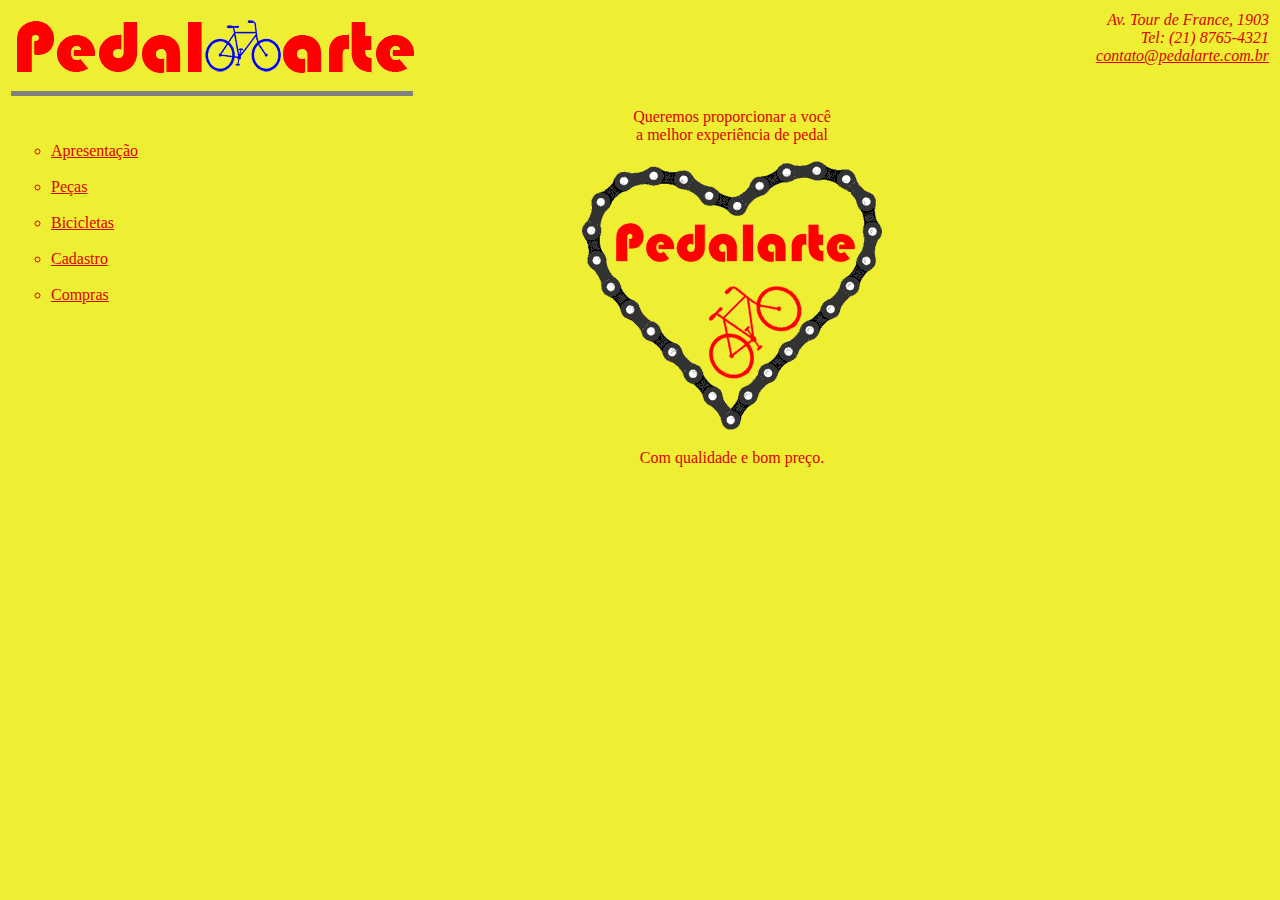
<file: 2018.1/CPW/AD1/index.html>
<html>
    <head>
        <title>Pedalarte</title>
        <meta charset="utf-8">
        <base target="_blank" />
    </head>
    <body bgcolor="#EEEE33" text="#DD0000" link="#DD0000" vlink="#CC0000">
        <table width="100%">
            <tr>
                <td colspan="2">
                    <img src="img/PedalarTopo.png" align="left"></img>
                    <div align="right">
                        <font face="Verdana, Liberation">
                            <address>
                                Av. Tour de France, 1903<br>
                                Tel: (21) 8765-4321<br>
                                <a href="mailto:contato@pedalarte.com.br">contato@pedalarte.com.br</a>
                            </address>
                        </font>
                    </div>
                    <font face="verdana,liberation" color="#DD0000">
                        <br>
                        <hr width="400" align="left" size="5" noshade>
                    </font>
                </td>
            </tr>
            <tr>
                <td width="180" valign="top"><br/>
                    <font face="verdana,liberation" color="#DD0000">
                        <ul type="circle">
                            <li><a href="index.html">Apresentação</a></li><br>
                            <li><a href="pecas.html">Peças</a></li><br>
                            <li><a href="bicicletas.html">Bicicletas</a></li><br>
                            <li><a href="cadastro.html">Cadastro</a></li><br>
                            <li><a href="compras.html">Compras</a></li>
                        </ul>
                    </font>
                </td>
                <td>
                    <div align="center">
                        <font face="verdana,liberation">
                            <p>Queremos proporcionar a você<br>a melhor experiência de pedal</p>
                            <p><img src="img/Pedalarte.png"></img></p>
                            <p>Com qualidade e bom preço.</p>
                        </font>
                    </div>
                </td>
            </tr>
        </table>
    </body>
</html>
</file>
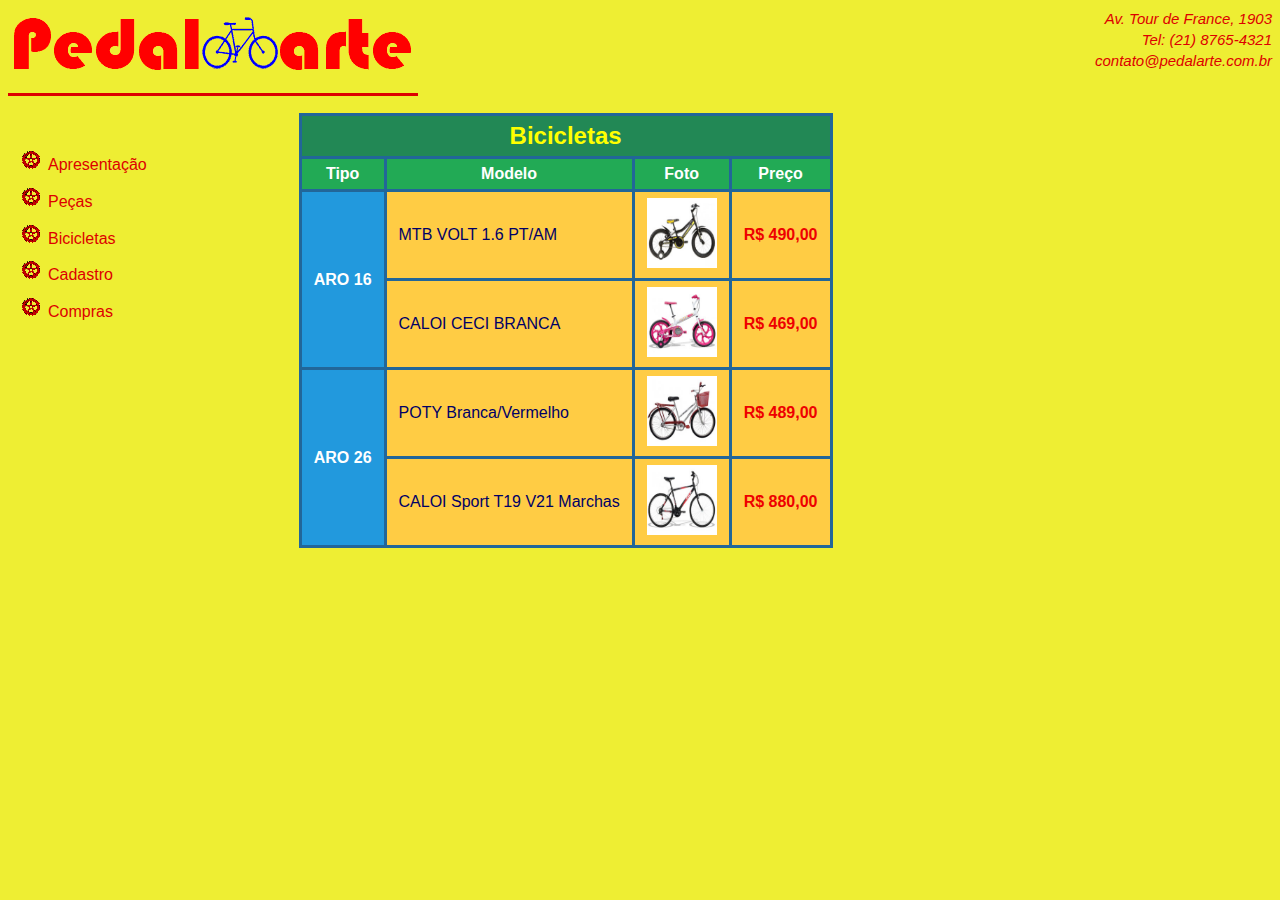
<file: 2018.1/CPW/AD1/bicicletas.html>
<!DOCTYPE html>
<html>
    <head>
        <title>Pedalarte</title>
        <meta charset="utf-8">
        <base target="_blank">
        <link rel="stylesheet" type="text/css" href="main.css">
    </head>
    <body>
        <header>
            <img class="imgLogo" src="img/PedalarTopo.png">                    
            <address class="ender">
                Av. Tour de France, 1903<br>
                Tel: (21) 8765-4321<br>
                <a href="mailto:contato@pedalarte.com.br">contato@pedalarte.com.br</a>
            </address>
        </header>        
        <nav>
            <ul>
                <li><a href="main.html">Apresentação</a></li>
                <li><a href="pecas.html">Peças</a></li>
                <li><a href="bicicletas.html">Bicicletas</a></li>
                <li><a href="cadastro.html">Cadastro</a></li>
                <li><a href="compras.html">Compras</a></li>
            </ul>
        </nav>
        <section>
            <table class="tabBike">
                <tr>
                    <th colspan="4" class="titulo">Bicicletas</th>
                </tr>
                <tr>
                    <th class="linTH">Tipo</th>
                    <th class="linTH">Modelo</th>
                    <th class="linTH">Foto</th>
                    <th class="linTH">Preço</th>
                </tr>
                <tr>
                    <th rowspan="2" class="colTH">ARO 16</td>
                    <td>MTB VOLT 1.6 PT/AM</td>
                    <td><img src="img/Bike_MTB_ARO16.jpg"></td>
                    <td class="preco">R$ 490,00</td>
                </tr>
                <tr>
                    <td>CALOI CECI BRANCA</td>
                    <td><img src="img/Bike_Caloi_ARO16.jpg"></td>
                    <td class="preco">R$ 469,00</td>
                </tr>
                <tr>
                    <th rowspan="2" class="colTH">ARO 26</td>
                    <td>POTY Branca/Vermelho</td>
                    <td><img src="img/Bike_Poty_ARO26.jpg"></td>
                    <td class="preco">R$ 489,00</td>
                </tr>
                <tr>
                    <td>CALOI Sport T19 V21 Marchas</td>
                    <td><img src="img/Bike_Caloi_ARO26.jpg"></td>
                    <td class="preco">R$ 880,00</td>
                </tr>
            </table>
        </section>
    </body>
</html>
</file>
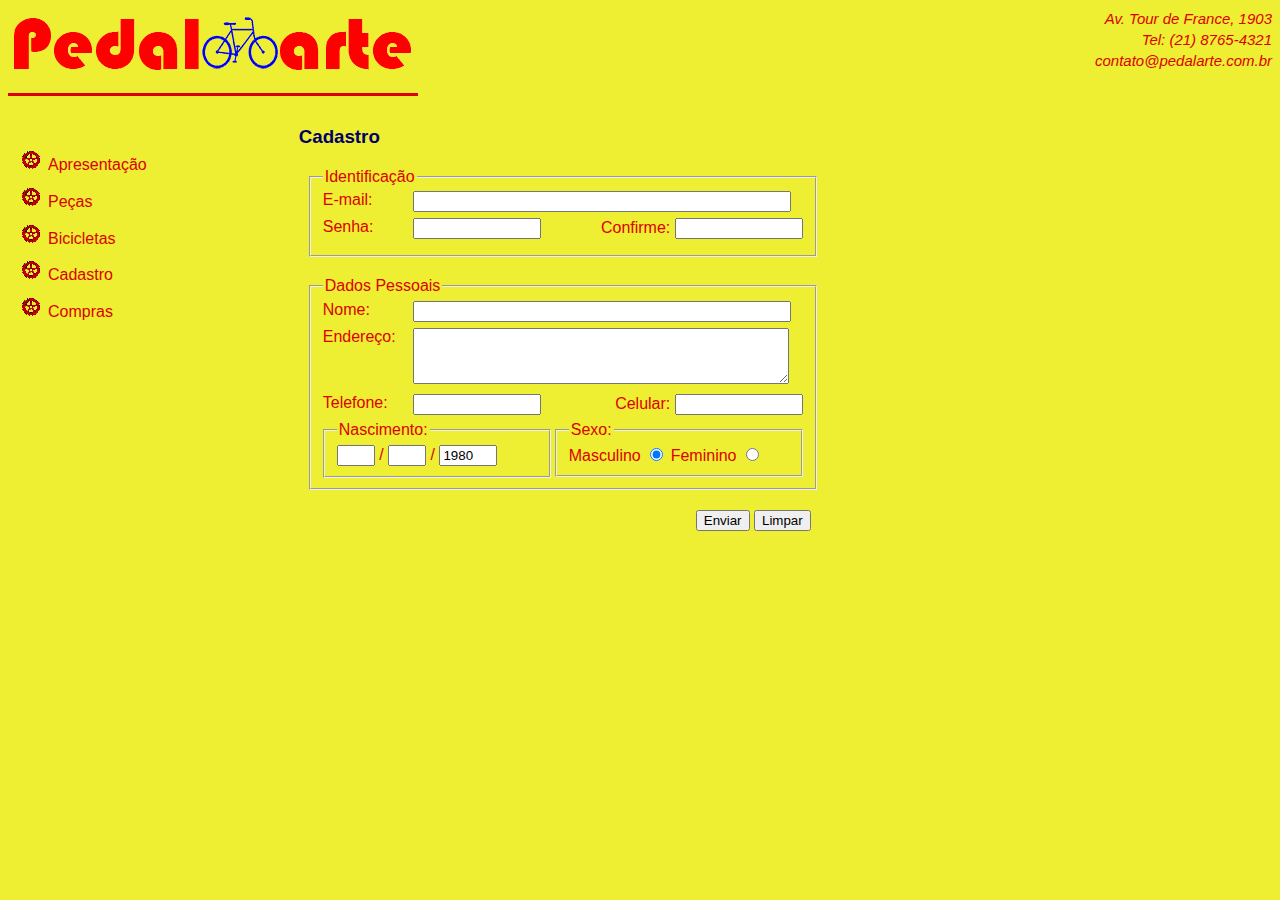
<file: 2018.1/CPW/AD1/cadastro.html>
<!DOCTYPE html>
<html>
    <head>
        <title>Pedalarte</title>
        <meta charset="utf-8">
        <base target="_blank">
        <link rel="stylesheet" type="text/css" href="main.css">
    </head>
    <body>
        <header>
            <img class="imgLogo" src="img/PedalarTopo.png">                    
            <address class="ender">
                Av. Tour de France, 1903<br>
                Tel: (21) 8765-4321<br>
                <a href="mailto:contato@pedalarte.com.br">contato@pedalarte.com.br</a>
            </address>
        </header>        
        <nav>
            <ul>
                <li><a href="main.html">Apresentação</a></li>
                <li><a href="pecas.html">Peças</a></li>
                <li><a href="bicicletas.html">Bicicletas</a></li>
                <li><a href="cadastro.html">Cadastro</a></li>
                <li><a href="compras.html">Compras</a></li>
            </ul>
        </nav>
        <section>    
            <form id="cadastro" method="post" action="mailto:lmonteiro@id.uff.br">
                <h3>Cadastro</h3>
                <fieldset>
                    <legend>Identificação</legend>
                    <div class="divLinha">
                        <label class="colPri" for="email">E-mail: </label>
                        <input class="inpGrande" type="email" id="email" name="email">
                    </div>
                    <div class="divLinha">
                        <label class="colPri" for="senha">Senha: </label>
                        <input class="inpMedio" type="password" id="senha" name="senha">
                        <div class="elemDir">
                            <label for="confirme" style="margin-left:22px;">Confirme: </label>
                            <input class="inpMedio" type="password" id="confirme" name="confsenha">
                        </div>
                    </div>
                </fieldset>                
                <fieldset>
                    <legend>Dados Pessoais</legend>                        
                    <div class="divLinha">
                        <label class="colPri" for="nome">Nome: </label>
                        <input class="inpGrande" type="text" id="nome" name="nome">
                    </div>
                    <div class="divLinha">
                        <label class="colPri" for="endereco">Endereço: </label>
                        <textarea type="text" id="endereco" name="endereco"></textarea>
                    </div>
                    <div class="divLinha">
                        <label class="colPri" for="tel">Telefone: </label>
                        <input class="inpMedio" type="tel" id="tel" name="telefone">
                        <div class="elemDir">
                            <label for="cel" style="margin-left:30px;">Celular: </label>
                            <input class="inpMedio" type="tel" id="cel" name="celular">
                        </div>
                    </div>
                    <fieldset class="fsEsq">
                        <legend>Nascimento:</legend>
                        <div class="sub divLinha">
                            <input class="numDD" type="number" name="dianasc" size="2" min="01" max="31"> / 
                            <input class="numDD" type="number" name="mesnasc" size="2" min="01" max="12"> / 
                            <input class="numQD" type="number" name="anonasc" size="4" value="1980" min="1920" max="2000">
                        </div>
                    </fieldset>
                    <fieldset class="fsDir">
                        <legend>Sexo:</legend>
                        <div class="sub divLinha">
                            <label for="sexo">Masculino</label>
                            <input type="radio" id="sexo" name="sexo" value="Masculino" checked>
                            <label for="sexo">Feminino</label>
                            <input type="radio" id="sexo" name="sexo" value="Feminino">
                        </div>
                    </fieldset>
                </fieldset>
                <div class="divLinha">
                    <div class="botoes">
                        <input type="submit" name="enviar" value="Enviar">
                        <input type="reset" name="limpar" value="Limpar">
                    </div>
                </div>
            </form>
        </section>
    </body>
</html>
</file>
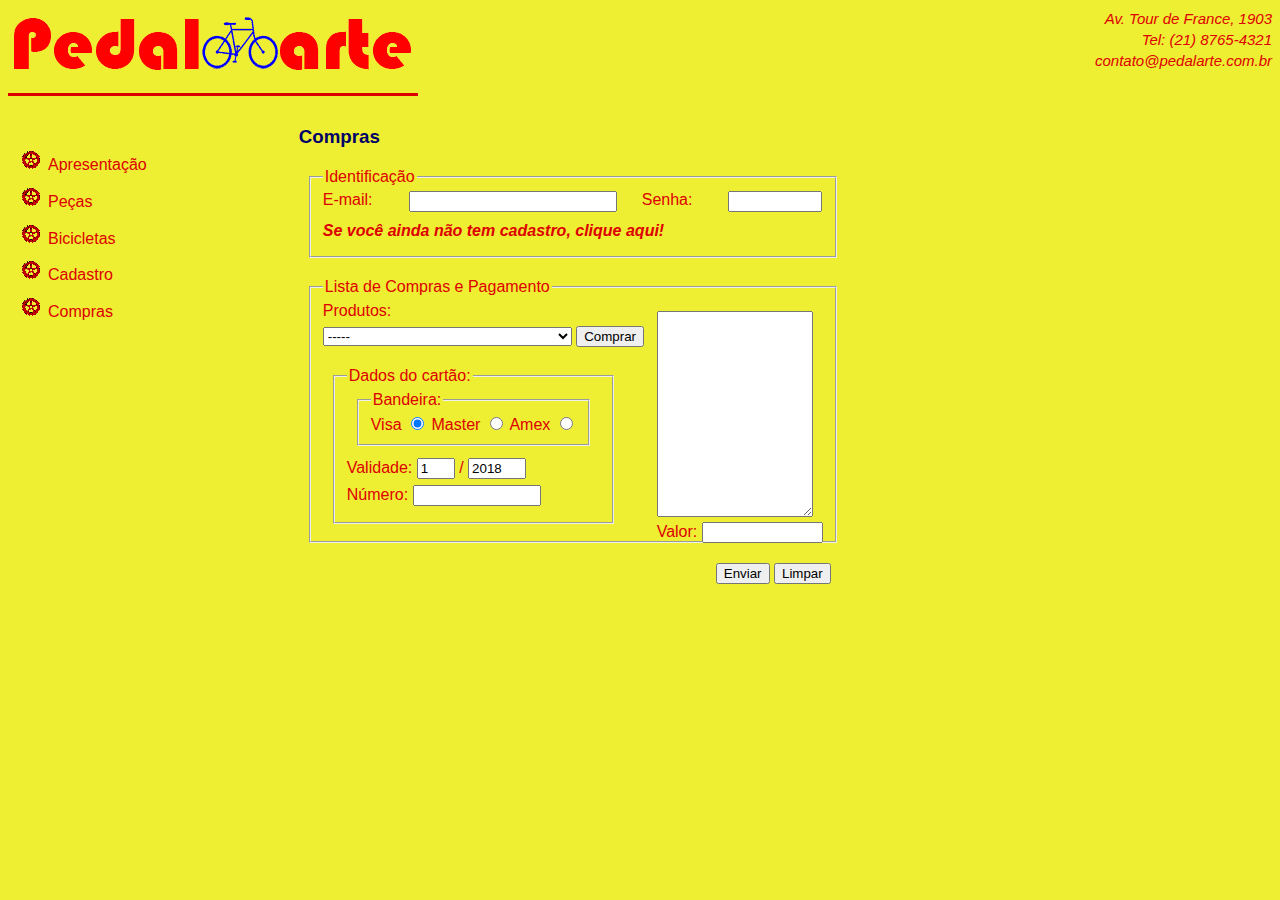
<file: 2018.1/CPW/AD1/compras.html>
<!DOCTYPE html>
<html>
    <head>
        <title>Pedalarte</title>
        <meta charset="utf-8">
        <base target="_blank">
        <link rel="stylesheet" type="text/css" href="main.css">
    </head>
    <body>
        <header>
            <img class="imgLogo" src="img/PedalarTopo.png">                    
            <address class="ender">
                Av. Tour de France, 1903<br>
                Tel: (21) 8765-4321<br>
                <a href="mailto:contato@pedalarte.com.br">contato@pedalarte.com.br</a>
            </address>
        </header>        
        <nav>
            <ul>
                <li><a href="main.html">Apresentação</a></li>
                <li><a href="pecas.html">Peças</a></li>
                <li><a href="bicicletas.html">Bicicletas</a></li>
                <li><a href="cadastro.html">Cadastro</a></li>
                <li><a href="compras.html">Compras</a></li>
            </ul>
        </nav>
        <section>    
            <form id="compras" method="post" action="mailto:lmonteiro@id.uff.br">
                <h3>Compras</h3>
                <fieldset>
                    <legend>Identificação</legend>
                    <div class="linhaCompras">
                        <label class="colPriCompras" for="email">E-mail: </label>
                        <input class="colPriCompras inpEmail" type="email" id="email" name="email">
                        <label class="colPriCompras" for="senha" style="margin-left:25px;">Senha: </label>
                        <input class="colPriCompras inpMedio" type="password" id="senha" name="senha">
                    </div>
                    <div class="linhaCompras">
                        <a href="cadastro.html"><i><b>Se você ainda não tem cadastro, clique aqui!</b></i></a>
                    </div>
                </fieldset>                
                <fieldset>
                    <legend>Lista de Compras e Pagamento</legend>                        
                    <div class="linhaCompras">
                        Produtos:
                    </div>
                    <div class="sub linhaCompras">
                        <select name="produtos">
                            <option selected>-----</option>
                            <optgroup label="Guidom">
                                <option value="cb">Alumínio CB Reforçado Polido</option>
                                <option value="speed">Alumínio Speed 31,8 X 420MM</option>
                            </optgroup>
                            <optgroup label="Selim">
                                <option value="rsd">RAD 7 Comfort</option>
                                <option value="serfas">SERFAS E-GEL DDMD-200</option>
                            </optgroup>
                            <optgroup label="Pedal">
                                <option value="ingles">Inglês Alumínio</option>
                            </optgroup>
                            <optgroup label="Bicicleta">
                                <option value="mtb">MTB A16 VOLT 1.6 PT/AM</option>
                                <option value="caloi16">CALOI A16 CECI BRANCA</option>
                                <option value="poty">POTY A16 Branca/Vermelho</option>
                                <option value="caloi26">CALOI A26 Sport T19 V21 Marchas</option>
                            </optgroup>
                        </select>
                        <input type="button" name="comprar" value="Comprar">
                        
                    </div><div class="fsDirCompras">
                            <textarea type="text" id="listacompras" name="listacompras"></textarea>
                            <div class="wrap"><label>Valor: </label><input type="text" size="12" class=valor name="valor" value="" readonly></div>
                        </div>
                    <fieldset class="dados">
                        <legend>Dados do cartão:</legend>
                            <fieldset class="fsEsqCompras">
                                <legend>Bandeira:</legend>
                                <div class="sub linhaCompras">
                                    <label for="bandeira">Visa</label>
                                    <input type="radio" id="bandeira" name="bandeira" value="Visa" checked>
                                    <label for="bandeira">Master</label>
                                    <input type="radio" id="bandeira" name="bandeira" value="Master">
                                    <label for="bandeira">Amex</label>
                                    <input type="radio" id="bandeira" name="bandeira" value="Amex">
                                </div>
                            </fieldset>
                        <div class="card linhaCompras">
                            <label>Validade:</label> 
                            <input class="numDD" type="number" name="mesvenc" size="2" value="1" min="1" max="12"> / 
                            <input class="numQD" type="number" name="anovenc" size="4" value="2018" min="2018" max="2026">
                        </div>
                        <div class="card linhaCompras">
                            <label>Número:</label> 
                            <input class="inpMedio" type="text" name="numcartao" size="16">
                        </div>
                    </fieldset>
                    
                </fieldset>
                <div class="linhaCompras">
                    <div class="botoes">
                        <input type="submit" name="enviar" value="Enviar">
                        <input type="reset" name="limpar" value="Limpar">
                    </div>
                </div>
            </form>
        </section>
    </body>
</html>
</file>
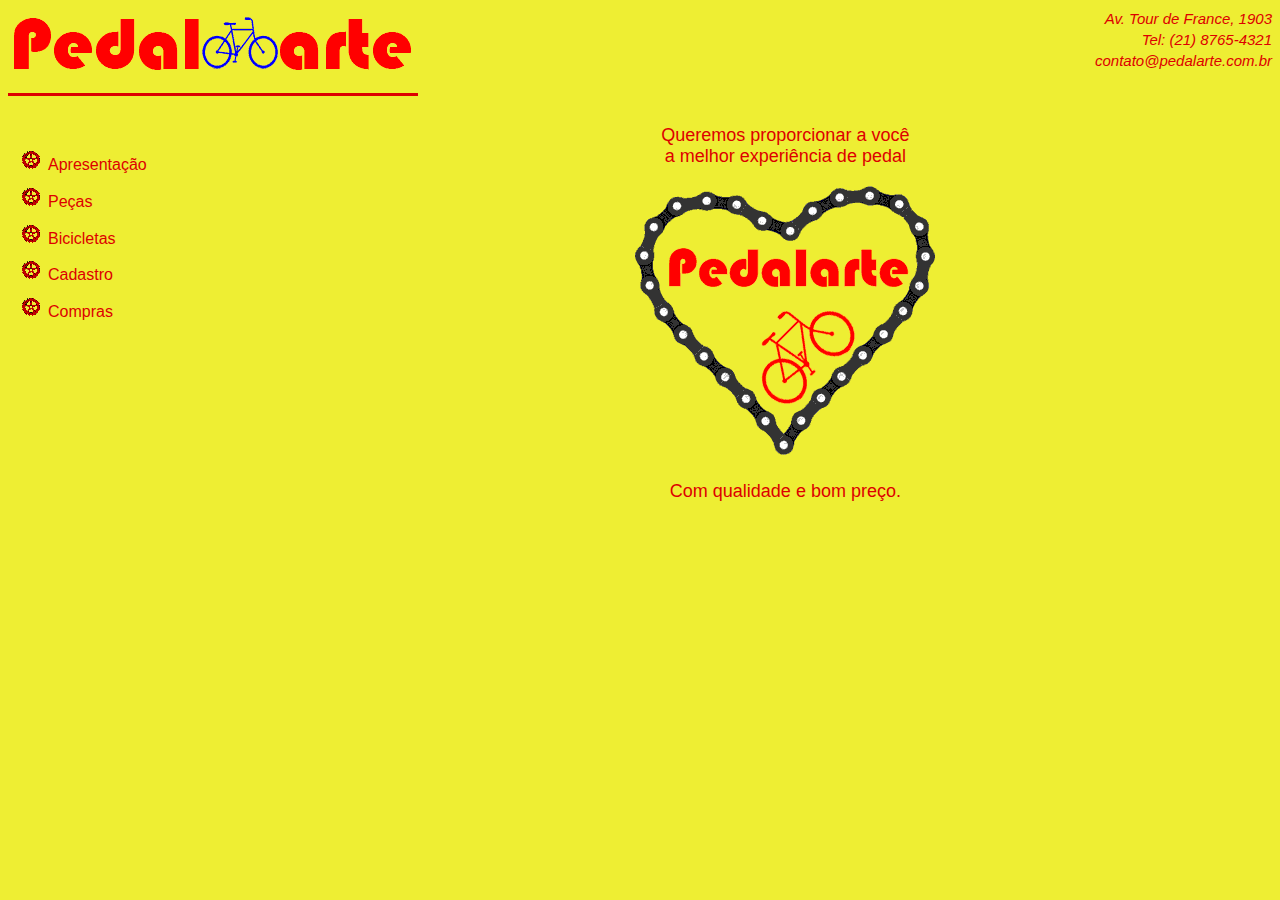
<file: 2018.1/CPW/AD1/main.html>
<!DOCTYPE html>
<html>
    <head>
        <title>Pedalarte</title>
        <meta charset="utf-8">
        <base target="_blank">
        <link rel="stylesheet" type="text/css" href="main.css">
    </head>
    <body>
        <header>
            <img class="imgLogo" src="img/PedalarTopo.png">                    
            <address class="ender">
                Av. Tour de France, 1903<br>
                Tel: (21) 8765-4321<br>
                <a href="mailto:contato@pedalarte.com.br">contato@pedalarte.com.br</a>
            </address>
        </header>        
        <nav>
            <ul>
                <li><a href="main.html">Apresentação</a></li>
                <li><a href="pecas.html">Peças</a></li>
                <li><a href="bicicletas.html">Bicicletas</a></li>
                <li><a href="cadastro.html">Cadastro</a></li>
                <li><a href="compras.html">Compras</a></li>
            </ul>
        </nav>
        <section>
            <div class="apres">
                <p>Queremos proporcionar a você<br>a melhor experiência de pedal</p>
                <p><img src="img/Pedalarte.png"></p>
                <p>Com qualidade e bom preço.</p>
            </div>
        </section>
    </body>
</html>
</file>
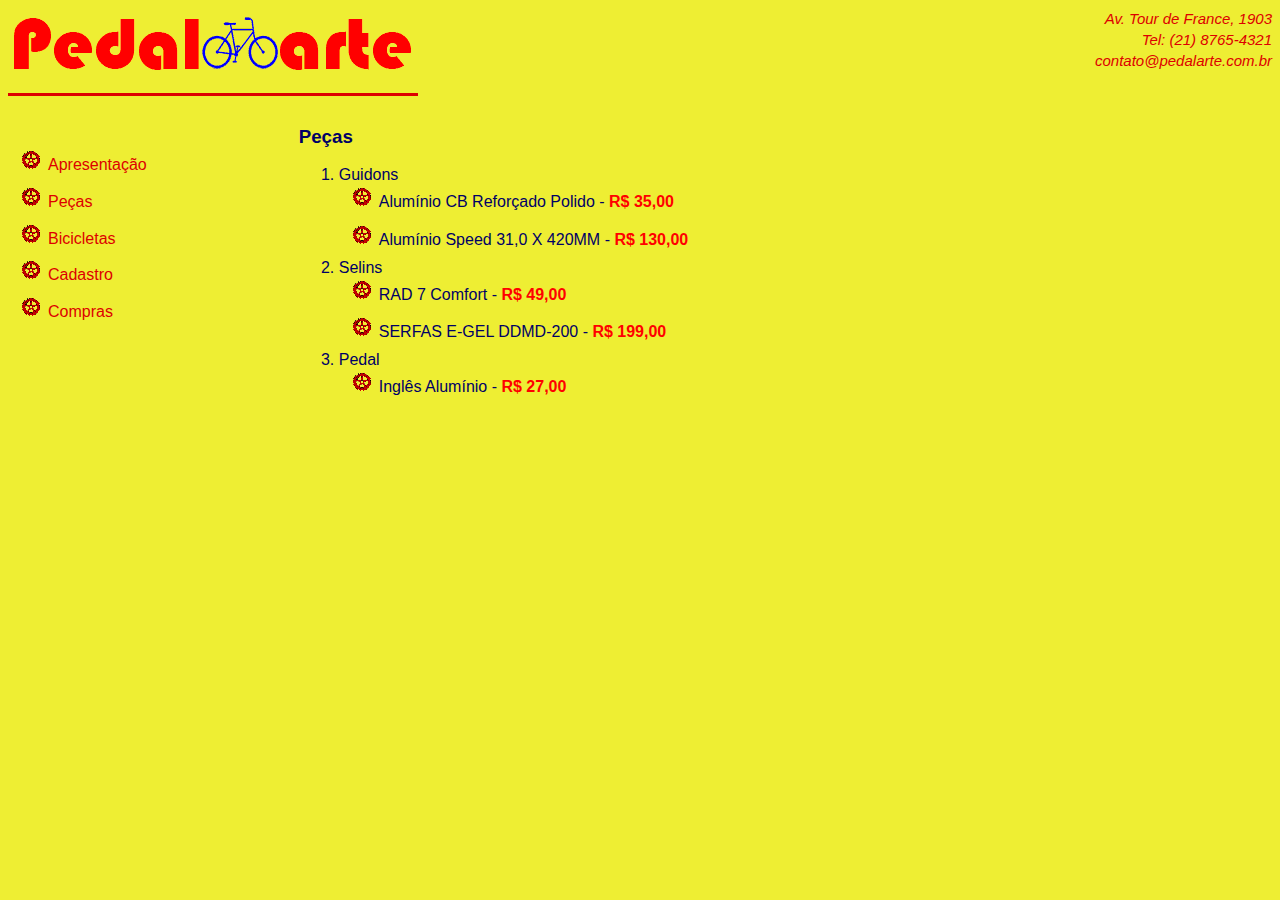
<file: 2018.1/CPW/AD1/pecas.html>
<!DOCTYPE html>
<html>
    <head>
        <title>Pedalarte</title>
        <meta charset="utf-8">
        <base target="_blank"/>
        <link rel="stylesheet" type="text/css" href="main.css"/>
    </head>
    <body>
        <header>
            <img class="imgLogo" src="img/PedalarTopo.png"/>                    
            <address class="ender">
                Av. Tour de France, 1903<br>
                Tel: (21) 8765-4321<br>
                <a href="mailto:contato@pedalarte.com.br">contato@pedalarte.com.br</a>
            </address>
        </header>        
        <nav>
            <ul>
                <li><a href="main.html">Apresentação</a></li>
                <li><a href="pecas.html">Peças</a></li>
                <li><a href="bicicletas.html">Bicicletas</a></li>
                <li><a href="cadastro.html">Cadastro</a></li>
                <li><a href="compras.html">Compras</a></li>
            </ul>
        </nav>
        <section>
            <div class="listaPecas">
                <h3>Peças</h3>
                <ol>
                    <li>Guidons
                        <ul>
                            <li>Alumínio CB Reforçado Polido - <span class="preco">R$ 35,00</span></li>
                            <li>Alumínio Speed 31,0 X 420MM - <span class="preco">R$ 130,00</span></li>
                        </ul>
                    </li>
                    <li>Selins
                        <ul>
                            <li>RAD 7 Comfort - <span class="preco">R$ 49,00</span></li>
                            <li>SERFAS E-GEL DDMD-200 - <span class="preco">R$ 199,00</span></li>
                        </ul>
                    </li>
                    <li>Pedal
                        <ul>
                            <li>Inglês Alumínio - <span class="preco">R$ 27,00</span></li>
                        </ul>
                    </li>
                </ol>
            </div>
        </section>
    </body>
</html>
</file>
<file: 2018.1/CPW/AD1/main.css>
/* Estilo global e Home */
body {
    background-color: #EEEE33;
    color: #DD0000;
    font-size: 16px;
    font-family: "Verdana, Liberation", sans-serif;
}
a:link {
    color: #DD0000;
    text-decoration: none;
}
a:visited {
    color: #CC0000;
    text-decoration: none;
}
header {
    display: block;
    margin-bottom: 1px;
}
nav {
    float: left;
    display: block;
    width: 20%;
}
nav ul {
    list-style-image: url(img/Engrenagem.png);
    margin-top: 40px;
    line-height: 230%;
}
section {
    display: block;
    width: 77%;
    float: right;
}
.ender {
    float: right;
    text-align: right;
    font-size: 15px;
    line-height: 140%;
}
img.imgLogo {
    border-bottom: 3px solid;
    margin-bottom: 6px;
    padding-bottom: 15px;
}
.apres {
    text-align: center;
    font-size: 18px;
}
/* Estilos da página Peças (lista) */
.listaPecas {
    color: #000066;
    list-style-type: upper-roman;
}
.listaPecas ul {
    list-style-image: url(img/Engrenagem.png);
    line-height: 230%;
}
.listaPecas .preco {
    color: #FF0000;
    font-weight: bold;
}
/* Estilo da página Bicicletas (catálogo de produtos) */
.tabBike {
    border-collapse: collapse;
    margin-top: 6px;
    background-color: #FFCC44;
    color: #000066;
    font-family: "Arial, Ubuntu", sans-serif;
}
.tabBike td, th {
    border: 3px solid #226699;
    padding: 6px 12px;
}
.titulo {
    color: #FFFF00;
    background-color: #228855;
    font-size: 24px;
    text-align: center;
    font-weight: bold;
}
.linTH {
    color: #FFFFFF;
    background-color: #22AA55;
    vertical-align: middle;
    text-align: center;
}
.colTH {
    color: #FFFFFF;
    background-color: #2299DD;
    text-align: left;
}
.preco {
    color: #EE0000;
    font-weight: bold;
    vertical-align: middle;
}
.tabBike img {
    width: 70px;
    height: 70px;
}
/* Estilos do formulário de cadastro */
form#cadastro {
    width: 480px;
}
form h3 {
    color: #000066;
    font-weight: bold;
}
.divLinha {
    width: 480px;
    margin-bottom: 6px;
    display: inline-block;
}
fieldset {
    margin: 20px 10px 0px 10px;
}
textarea#endereco {
	width: 370px;
	height: 50px;
}
fieldset.fsEsq {
    float: left;
    display: inline;
    margin: 0px;
    width: 200px;
}
fieldset.fsDir {
    float: right;
    display: inline;
    margin: 0px;
    width: 220px;
}
.sub.divLinha {
    display: inline;
}
.botoes {
    text-align: right;
    margin: 20px -32px 0px 10px;
}
.colPri {
    float: left;
    display: block;
    width: 90px;
}
.elemDir {
    float: right;
    display: block;
}
.inpGrande {
    width: 370px;
}
.inpMedio {
    width: 120px;
}
.numDD {
    width: 30px;
}
.numQD {
    width: 50px;
}
/* Estilos do formulário de compras */
form#compras {
    width: 500px;
    display: inline-block;
}
.linhaCompras {
    width: 500px;
    margin-bottom: 6px;
    display: inline-block;
}
.colPriCompras {
    float: left;
    display: block;
    width: 86px;
}
.inpEmail {
    width: 200px;
}
fieldset.fsEsqCompras {
    float: left;
    display: inline;
    margin-top: 0px;
    margin-bottom: 12px;
}
fieldset.dados {
    display: inline-grid;
}
div.fsDirCompras {
    float: right;
	display: inline-grid;
    margin: -15px 0px 0px 0px;
	height: 220px;
}
textarea#listacompras {
	width: 150px;
    height: 200px;
    float: right;
}
.sub.linhaCompras {
    display: inline;
}
.card.linhaCompras {
    display: inline-block;
    width: 250px;
}
.wrap {
    display: inline;
    margin-top: 5px;
    margin-bottom: 5px;
}
</file>
